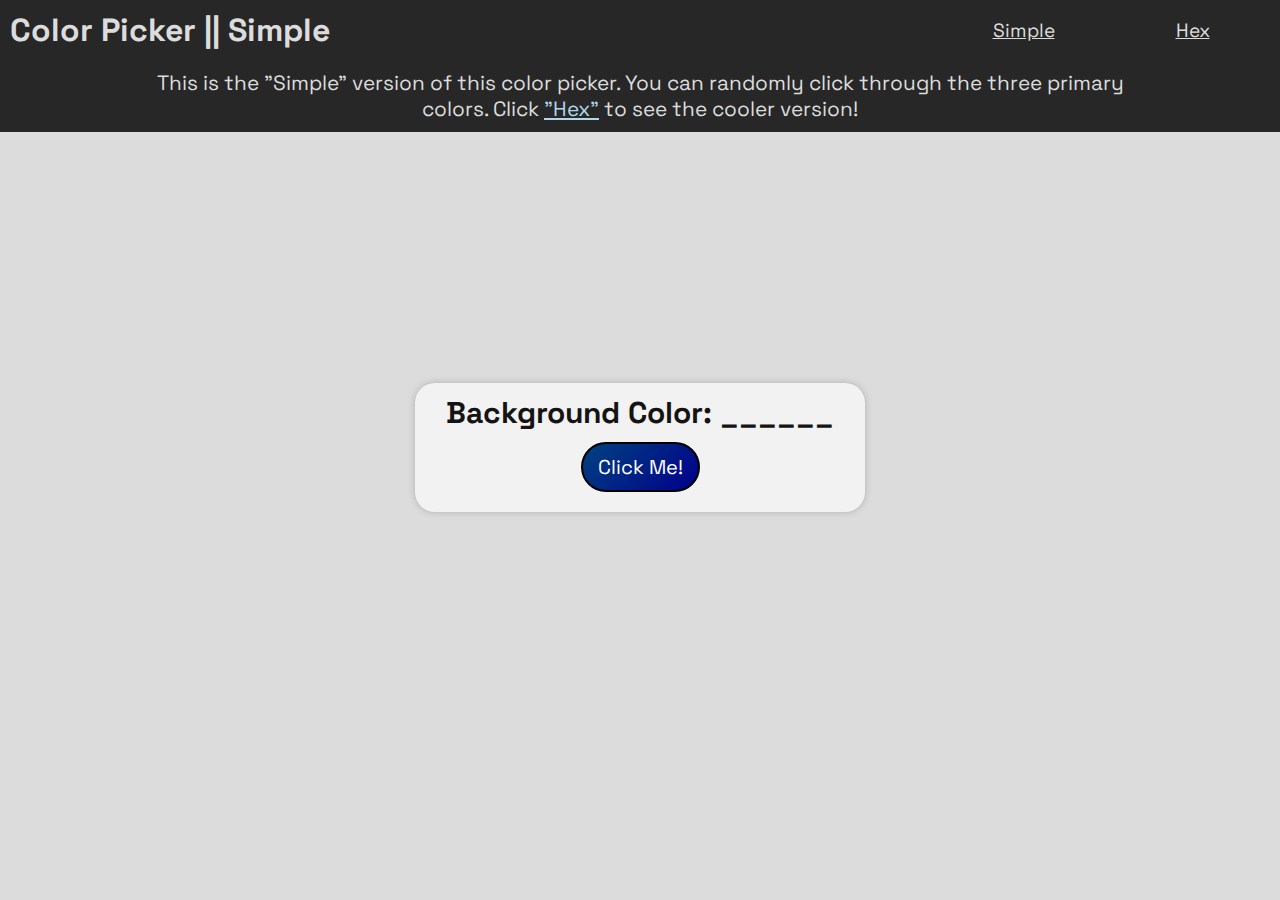
<file: index.html>
<!doctype html>
<html lang="en">
  <head>
    <meta charset="UTF-8" />
    <meta name="viewport" content="width=device-width, initial-scale=1.0" />
    <title>Document</title>
    <link rel="stylesheet" href="style.css" />
    <link
      href="https://fonts.googleapis.com/css?family=Lemon:regular"
      rel="stylesheet"
    />
    <link
      href="https://fonts.googleapis.com/css?family=Space+Grotesk:300,regular,500,600,700"
      rel="stylesheet"
    />
  </head>
  <body>
    <nav>
      <div class="nav-container">
        <h1>Color Picker || Simple</h1>
        <ul>
          <li><a href="#">Simple</a></li>
          <li><a href="hex.html">Hex</a></li>
        </ul>
      </div>
      <p>
        This is the "Simple" version of this color picker. You can randomly
        click through the three primary colors. Click
        <a href="hex.html">"Hex"</a> to see the cooler version!
      </p>
    </nav>
    <div class="container">
      <div class="content-container">
        <h2>
          Background Color:
          <span class="color-text" id="color-text">______</span>
        </h2>
        <button class="button" id="button">Click Me!</button>
      </div>
    </div>
    <script src="script.js"></script>
  </body>
</html>
</file>
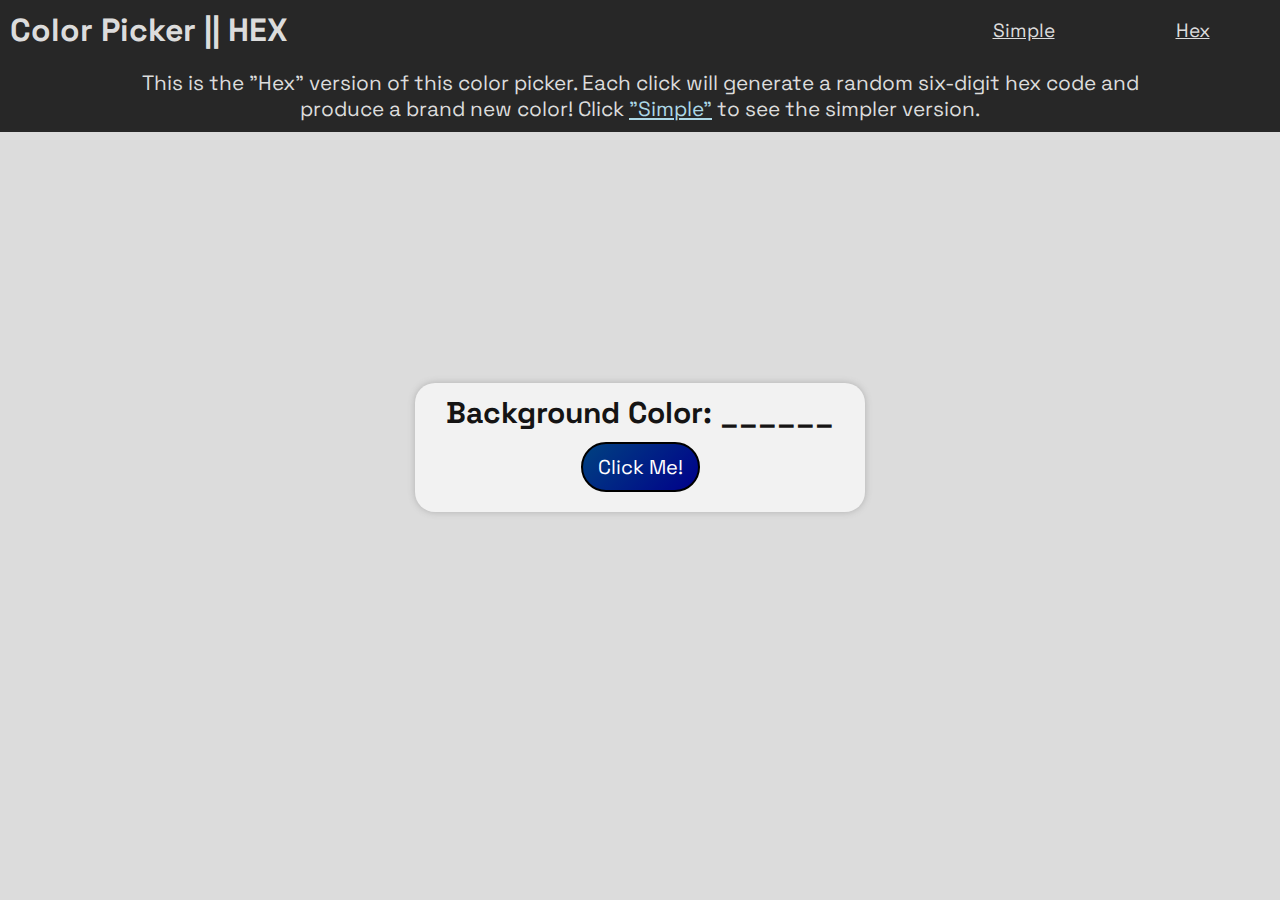
<file: hex.html>
<!doctype html>
<html lang="en">
  <head>
    <meta charset="UTF-8" />
    <meta name="viewport" content="width=device-width, initial-scale=1.0" />
    <title>Document</title>
    <link rel="stylesheet" href="style.css" />
    <link
      href="https://fonts.googleapis.com/css?family=Lemon:regular"
      rel="stylesheet"
    />
    <link
      href="https://fonts.googleapis.com/css?family=Space+Grotesk:300,regular,500,600,700"
      rel="stylesheet"
    />
  </head>
  <body>
    <nav>
      <div class="nav-container">
        <h1>Color Picker || HEX</h1>
        <ul>
          <li><a href="index.html">Simple</a></li>
          <li><a href="#">Hex</a></li>
        </ul>
      </div>
      <p>
        This is the "Hex" version of this color picker. Each click will generate
        a random six-digit hex code and produce a brand new color! Click
        <a href="index.html">"Simple"</a> to see the simpler version.
      </p>
    </nav>
    <div class="container">
      <div class="content-container">
        <h2>
          Background Color:
          <span class="color-text" id="color-text">______</span>
        </h2>
        <button class="button" id="button">Click Me!</button>
      </div>
    </div>
    <script src="hex.js"></script>
  </body>
</html>
</file>
<file: style.css>
* {
  box-sizing: border-box;
  margin: 0;
}

html body {
  font-family:
    'Space Grotesk',
    system-ui,
    -apple-system,
    BlinkMacSystemFont,
    'Segoe UI',
    Roboto,
    Oxygen,
    Ubuntu,
    Cantarell,
    'Open Sans',
    'Helvetica Neue',
    sans-serif;
  background-color: #dcdcdc;
}

h1 {
  font-size: 2rem;
}

nav {
  display: flex;
  flex-direction: column;
  justify-content: center;
  align-items: center;
  background-color: rgb(39, 39, 39);
  color: #dcdcdc;
}

nav p a {
  color: lightblue;
}

.nav-container {
  display: flex;
  width: 100%;
  justify-content: space-between;
  align-items: center;
  padding: 10px;
  background-color: rgb(39, 39, 39);
  color: #dcdcdc;
}

.nav-container ul {
  list-style: none;
  width: 30%;
  display: flex;
  justify-content: space-around;
  font-size: 1.2rem;
}

.nav-container ul li a {
  color: #dcdcdc;
}

nav p {
  text-align: center;
  font-size: 1.3rem;
  margin: 10px;
  width: 80vw;
}

.container {
  height: 70vh;
  display: flex;
  flex-direction: column;
  justify-content: center;
  align-items: center;
}

.content-container {
  display: flex;
  flex-direction: column;
  justify-content: center;
  align-items: center;
  width: fit-content;
  min-width: 450px;
  font-size: 1.25rem;
  background-color: rgb(242, 242, 242);
  color: rgb(21, 20, 20);
  padding: 10px 20px;
  border-radius: 20px;
  box-shadow: 0 0 7px rgb(176, 176, 176);
}

.button {
  font-size: 1.25rem;
  padding: 10px 15px;
  background: linear-gradient(135deg, rgb(0, 66, 128), darkblue);
  color: white;
  border-radius: 25px;
  border: solid 2px black;
  margin: 10px;
  font-family:
    'Space Grotesk',
    system-ui,
    -apple-system,
    BlinkMacSystemFont,
    'Segoe UI',
    Roboto,
    Oxygen,
    Ubuntu,
    Cantarell,
    'Open Sans',
    'Helvetica Neue',
    sans-serif;
  cursor: pointer;
}
</file>
